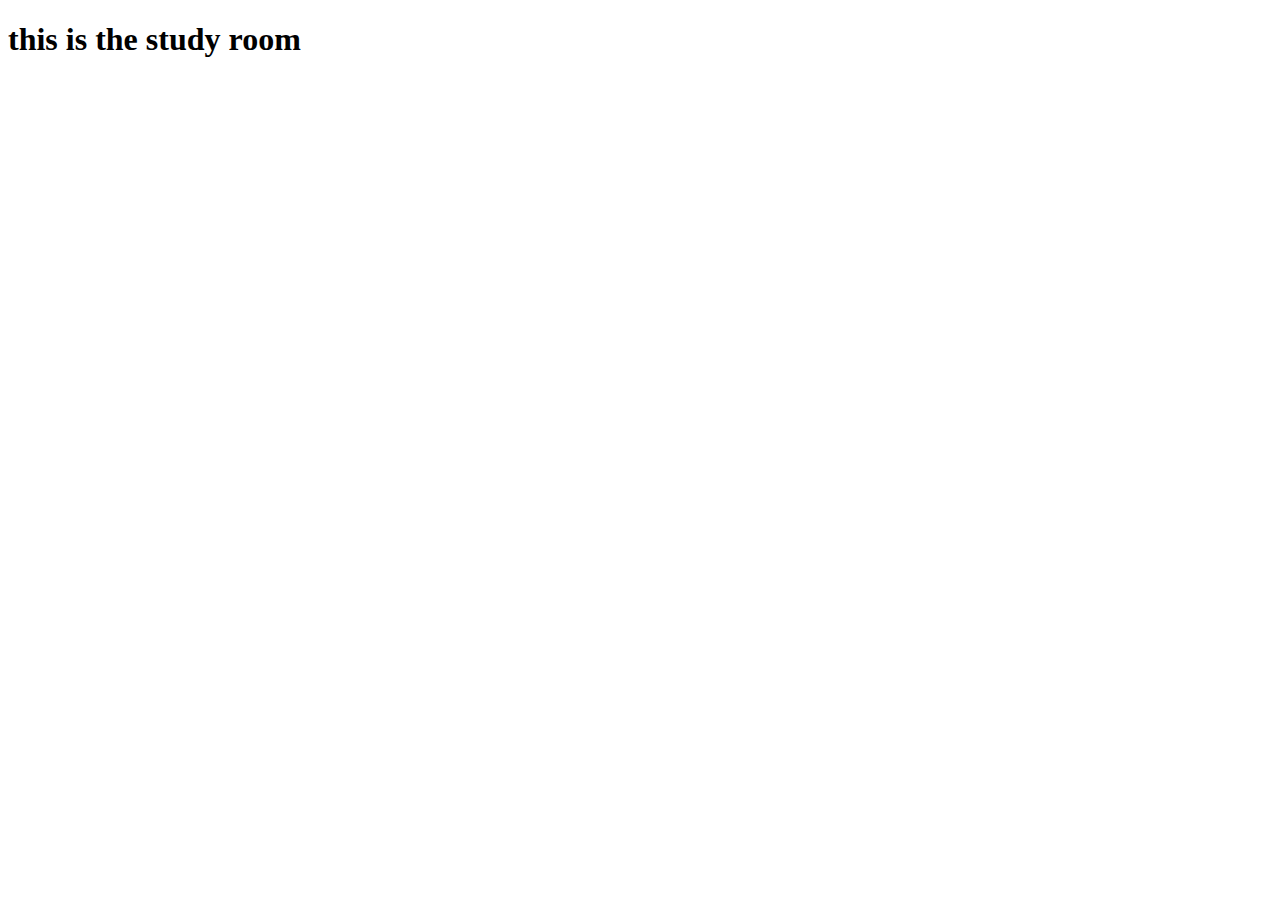
<file: templates/studyroom.html>
<!DOCTYPE html>
<html lang="en">
<head>
    <meta charset="UTF-8">
    <meta name="viewport" content="width=device-width, initial-scale=1.0">
    <title>study room</title>
</head>
<body>
    <h1>this is the  study room</h1>
    
</body>
</html>
</file>
